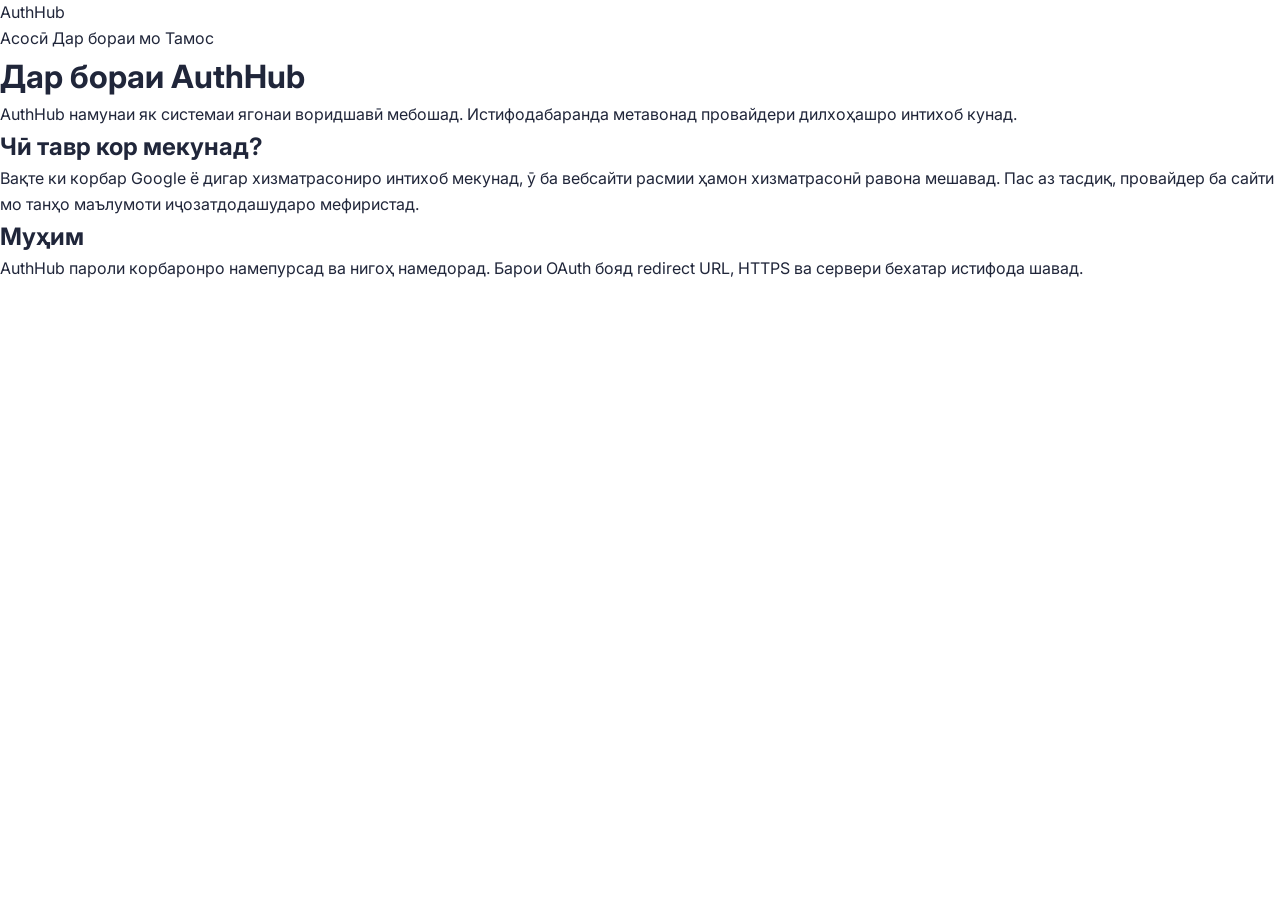
<file: about.html>
<!DOCTYPE html>
<html lang="tg">
<head>
    <meta charset="UTF-8">
    <meta name="viewport" content="width=device-width, initial-scale=1.0">
    <title>Дар бораи мо — AuthHub</title>
    <link rel="stylesheet" a href="style.css">
</head>
<body>

<header class="header">
    <div class="logo">AuthHub</div>

    <nav>
        <a href="index.html">Асосӣ</a>
        <a href="about.html">Дар бораи мо</a>
        <a href="contact.html">Тамос</a>
    </nav>
</header>

<main class="content-page">
    <h1>Дар бораи AuthHub</h1>

    <p>
        AuthHub намунаи як системаи ягонаи воридшавӣ мебошад.
        Истифодабаранда метавонад провайдери дилхоҳашро интихоб кунад.
    </p>

    <h2>Чӣ тавр кор мекунад?</h2>

    <p>
        Вақте ки корбар Google ё дигар хизматрасониро интихоб мекунад,
        ӯ ба вебсайти расмии ҳамон хизматрасонӣ равона мешавад.
        Пас аз тасдиқ, провайдер ба сайти мо танҳо маълумоти иҷозатдодашударо мефиристад.
    </p>

    <h2>Муҳим</h2>

    <p>
        AuthHub пароли корбаронро намепурсад ва нигоҳ намедорад.
        Барои OAuth бояд redirect URL, HTTPS ва сервери бехатар истифода шавад.
    </p>
</main>

</body>
</html>
</file>
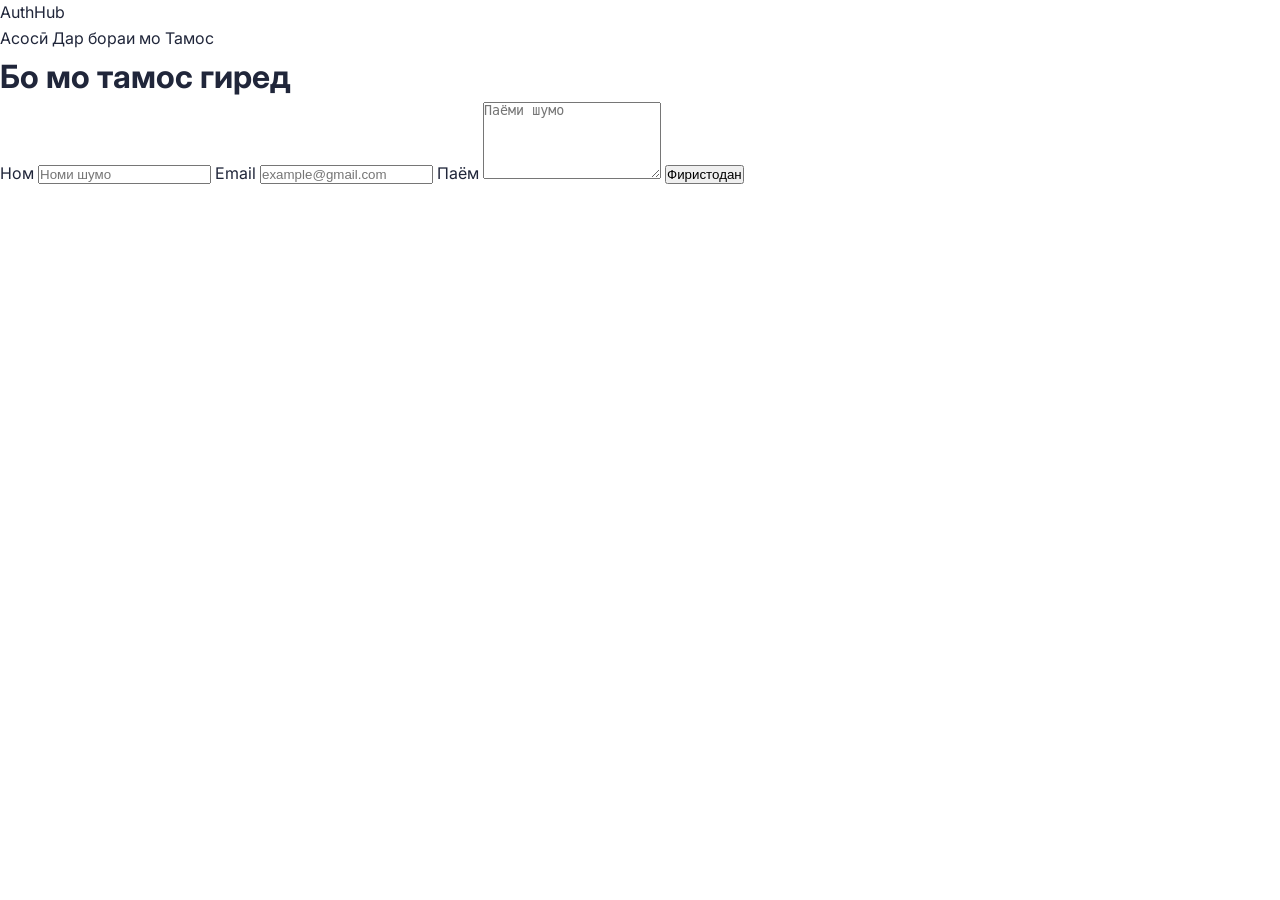
<file: contact.html>
<!DOCTYPE html>
<html lang="tg">
<head>
    <meta charset="UTF-8">
    <meta name="viewport" content="width=device-width, initial-scale=1.0">
    <title>Тамос — AuthHub</title>
    <link rel="stylesheet" a href="style.css">
</head>
<body>

<header class="header">
    <div class="logo">AuthHub</div>

    <nav>
        <a href="index.html">Асосӣ</a>
        <a href="about.html">Дар бораи мо</a>
        <a href="contact.html">Тамос</a>
    </nav>
</header>

<main class="content-page">
    <h1>Бо мо тамос гиред</h1>

    <form class="contact-form">
        <label for="name">Ном</label>
        <input id="name" type="text" placeholder="Номи шумо">

        <label for="email">Email</label>
        <input id="email" type="email" placeholder="example@gmail.com">

        <label for="message">Паём</label>
        <textarea id="message" rows="5" placeholder="Паёми шумо"></textarea>

        <button type="submit" class="main-button">Фиристодан</button>
    </form>
</main>

</body>
</html>
</file>
<file: style.css>
@import url('https://fonts.googleapis.com/css2?family=Inter:wght@400;500;600;700;800&display=swap');

:root {
    --dark: #111827;
    --text: #20263a;
    --muted: #737b91;
    --primary: #6757f5;
    --primary-dark: #5140df;
    --light: #f7f8fc;
    --border: #e9eaf2;
    --white: #ffffff;
}

* {
    margin: 0;
    padding: 0;
    box-sizing: border-box;
}

html {
    scroll-behavior: smooth;
}

body {
    font-family: 'Inter', Arial, sans-serif;
    color: var(--text);
    background: var(--white);
    line-height: 1.6;
}

a {
    text-decoration: none;
    color: inherit;
}

.site-header {
    width: 100%;
    height: 82px;
    padding: 0 7%;
    display: flex;
    align-items: center;
    justify-content: space-between;
    gap: 30px;
    border-bottom: 1px solid var(--border);
    background: rgba(255, 255, 255, 0.92);
    position: sticky;
    top: 0;
    z-index: 10;
    backdrop-filter: blur(15px);
}

.brand {
    display: flex;
    align-items: center;
    gap: 10px;
    color: var(--dark);
    font-size: 21px;
    font-weight: 800;
}

.brand-icon {
    width: 35px;
    height: 35px;
    display: grid;
    place-items: center;
    color: white;
    background: linear-gradient(135deg, #7767ff, #5140df);
    border-radius: 10px;
    box-shadow: 0 8px 18px rgba(103, 87, 245, .25);
}

.main-nav {
    display: flex;
    align-items: center;
    gap: 27px;
    margin-left: auto;
}

.main-nav a {
    color: var(--muted);
    font-size: 13px;
    font-weight: 500;
    transition: .2s;
}

.main-nav a:hover {
    color: var(--primary);
}

.header-actions {
    display: flex;
    align-items: center;
    gap: 18px;
}

.login-link {
    color: var(--text);
    font-size: 13px;
    font-weight: 600;
}

.button {
    display: inline-flex;
    align-items: center;
    justify-content: center;
    gap: 12px;
    border-radius: 10px;
    padding: 14px 22px;
    font-size: 13px;
    font-weight: 700;
    transition: .25s;
    cursor: pointer;
}

.button-small {
    padding: 11px 17px;
    color: white;
    background: var(--primary);
}

.button-small:hover,
.button-primary:hover {
    background: var(--primary-dark);
    transform: translateY(-2px);
}

.button-primary {
    color: white;
    background: var(--primary);
    box-shadow: 0 12px 25px rgba(103, 87, 245, .22);
}

.button-outline {
    color: var(--text);
    border: 1px solid var(--border);
    background: white;
}

.button-outline:hover {
    border-color: var(--primary);
    color: var(--primary);
}

.button-light {
    color: var(--primary);
    background: white;
}

.menu-button {
    display: none;
    border: 0;
    background: transparent;
    font-size: 25px;
    cursor: pointer;
}

.hero-section {
    min-height: 680px;
    padding: 95px 8% 80px;
    display: grid;
    grid-template-columns: 1fr 1fr;
    align-items: center;
    gap: 75px;
    overflow: hidden;
    background:
        radial-gradient(circle at 90% 10%, #eeeaff 0, transparent 35%),
        linear-gradient(180deg, #fbfbff 0%, #ffffff 100%);
}

.hero-content {
    max-width: 610px;
}

.eyebrow {
    display: inline-flex;
    align-items: center;
    gap: 8px;
    color: var(--primary);
    font-size: 12px;
    font-weight: 800;
    letter-spacing: .4px;
    text-transform: uppercase;
}

.status-dot {
    width: 8px;
    height: 8px;
    border-radius: 50%;
    background: #35ca7b;
    box-shadow: 0 0 0 5px #e4f8ed;
}

.hero-content h1 {
    margin: 21px 0;
    max-width: 650px;
    font-size: clamp(42px, 5vw, 68px);
    letter-spacing: -2.8px;
    line-height: 1.08;
    color: var(--dark);
}

.hero-content h1 span {
    display: block;
    color: var(--primary);
}

.hero-content > p {
    max-width: 530px;
    color: var(--muted);
    font-size: 16px;
    line-height: 1.8;
}

.hero-buttons {
    display: flex;
    align-items: center;
    gap: 15px;
    margin-top: 32px;
}

.trusted-users {
    display: flex;
    align-items: center;
    gap: 16px;
    margin-top: 40px;
}

.avatars {
    display: flex;
}

.avatars span {
    width: 34px;
    height: 34px;
    display: grid;
    place-items: center;
    margin-left: -7px;
    color: white;
    border: 2px solid white;
    border-radius: 50%;
    background: linear-gradient(135deg, #ff9e7d, #7856f5);
    font-size: 12px;
}

.avatars span:first-child {
    margin-left: 0;
}

.trusted-users p {
    color: var(--muted);
    font-size: 12px;
}

.trusted-users strong {
    color: var(--text);
}

.hero-visual {
    min-height: 500px;
    display: grid;
    place-items: center;
    position: relative;
}

.glow {
    position: absolute;
    border-radius: 50%;
    filter: blur(1px);
}

.glow-one {
    width: 330px;
    height: 330px;
    background: #eeeaff;
    top: 50px;
    right: 35px;
}

.glow-two {
    width: 180px;
    height: 180px;
    background: #e0f3ff;
    left: 40px;
    bottom: 30px;
}

.dashboard-card {
    width: min(100%, 405px);
    padding: 27px;
    position: relative;
    z-index: 1;
    border: 1px solid rgba(255,255,255,.8);
    border-radius: 22px;
    background: rgba(255, 255, 255, .86);
    box-shadow: 0 30px 65px rgba(38, 35, 90, .16);
    backdrop-filter: blur(15px);
}

.card-top {
    display: flex;
    align-items: center;
    justify-content: space-between;
    margin-bottom: 23px;
}

.card-top small {
    color: var(--muted);
    font-size: 11px;
}

.card-top h3 {
    margin-top: 3px;
    font-size: 17px;
}

.profile-circle {
    width: 38px;
    height: 38px;
    display: grid;
    place-items: center;
    color: white;
    border-radius: 50%;
    background: linear-gradient(135deg, #ff987d, #6558ee);
    font-weight: 700;
}

.security-card {
    display: flex;
    align-items: center;
    gap: 11px;
    padding: 14px;
    border: 1px solid #dff4e9;
    border-radius: 13px;
    background: #f3fcf7;
}

.security-icon {
    width: 31px;
    height: 31px;
    display: grid;
    place-items: center;
    color: white;
    border-radius: 50%;
    background: #38bd77;
    font-weight: 800;
}

.security-card strong,
.security-card small {
    display: block;
}

.security-card strong {
    color: #20734a;
    font-size: 11px;
}

.security-card small {
    color: #6d9d82;
    font-size: 9px;
}

.check-mark {
    margin-left: auto;
    color: #38bd77;
    font-weight: 800;
}

.connected-title {
    margin: 25px 0 13px;
    color: var(--muted);
    font-size: 11px;
    font-weight: 700;
}

.connected-service {
    display: flex;
    align-items: center;
    gap: 11px;
    padding: 12px 0;
    border-bottom: 1px solid #f0f1f5;
}

.service-logo {
    width: 34px;
    height: 34px;
    display: grid;
    place-items: center;
    border-radius: 10px;
    background: #f1f3f8;
    font-size: 18px;
    font-weight: 800;
}

.connected-service strong,
.connected-service small {
    display: block;
}

.connected-service strong {
    font-size: 11px;
}

.connected-service small {
    color: var(--muted);
    font-size: 9px;
}

.connected {
    margin-left: auto;
    color: #29aa69;
    font-size: 9px;
    font-weight: 700;
}

.connect-link {
    margin-left: auto;
    color: var(--primary);
    font-size: 9px;
    font-weight: 700;
}

.google-logo {
    color: #4285f4;
}

.facebook-logo {
    color: #1877f2;
}

.instagram-logo {
    color: #d62976;
}

.telegram-logo {
    color: #229ed9;
}

.partners-section {
    padding: 32px 8%;
    text-align: center;
    border-top: 1px solid var(--border);
    border-bottom: 1px solid var(--border);
}

.partners-section > p {
    margin-bottom: 20px;
    color: var(--muted);
    font-size: 12px;
}

.partner-list {
    display: flex;
    justify-content: center;
    flex-wrap: wrap;
    gap: 50px;
}

.partner-item {
    display: flex;
    align-items: center;
    gap: 8px;
    color: #596177;
    font-size: 14px;
    font-weight: 700;
}

.partner-item span {
    font-size: 21px;
}

.features-section {
    padding: 115px 8%;
}

.section-heading {
    max-width: 570px;
    margin: 0 auto 45px;
    text-align: center;
}

.section-heading h2 {
    margin: 15px 0;
    color: var(--dark);
    font-size: 38px;
    letter-spacing: -1.3px;
}

.section-heading p {
    color: var(--muted);
    font-size: 14px;
}

.feature-grid {
    max-width: 1100px;
    margin: auto;
    display: grid;
    grid-template-columns: repeat(3, 1fr);
    gap: 20px;
}

.feature-card {
    padding: 29px;
    border: 1px solid var(--border);
    border-radius: 18px;
    background: white;
    transition: .25s;
}

.feature-card:hover {
    transform: translateY(-7px);
    box-shadow: 0 20px 40px rgba(33, 39, 80, .08);
}

.feature-icon {
    width: 48px;
    height: 48px;
    display: grid;
    place-items: center;
    margin-bottom: 22px;
    border-radius: 14px;
    font-size: 24px;
}

.purple {
    color: #6658ef;
    background: #efedff;
}

.blue {
    color: #278fd1;
    background: #e8f6ff;
}

.orange {
    color: #ed8748;
    background: #fff1e7;
}

.feature-card h3 {
    margin-bottom: 10px;
    font-size: 17px;
}

.feature-card p {
    min-height: 78px;
    color: var(--muted);
    font-size: 13px;
    line-height: 1.7;
}

.feature-card a {
    color: var(--primary);
    font-size: 12px;
    font-weight: 700;
}

.cta-section {
    max-width: 1100px;
    margin: 0 auto 100px;
    padding: 50px 60px;
    display: flex;
    align-items: center;
    justify-content: space-between;
    gap: 30px;
    border-radius: 24px;
    color: white;
    background: linear-gradient(120deg, #5c4be8, #8174ff);
    box-shadow: 0 20px 40px rgba(103, 87, 245, .2);
}

.cta-section .eyebrow,
.cta-section p {
    color: #dedbff;
}

.cta-section h2 {
    margin: 7px 0;
    font-size: 28px;
}

.cta-section > div > p:last-child {
    font-size: 13px;
}

.site-footer {
    padding: 70px 8% 25px;
    border-top: 1px solid var(--border);
}

.footer-brand p {
    margin-top: 15px;
    color: var(--muted);
    font-size: 13px;
}

.footer-links {
    margin: 40px 0;
    display: grid;
    grid-template-columns: repeat(3, 150px);
    justify-content: end;
    gap: 50px;
}

.footer-links div {
    display: flex;
    flex-direction: column;
    gap: 11px;
}

.footer-links h4 {
    margin-bottom: 5px;
    font-size: 13px;
}

.footer-links a {
    color: var(--muted);
    font-size: 12px;
}

.footer-links a:hover {
    color: var(--primary);
}

.footer-bottom {
    padding-top: 22px;
    border-top: 1px solid var(--border);
    color: var(--muted);
    font-size: 11px;
}
</file>
